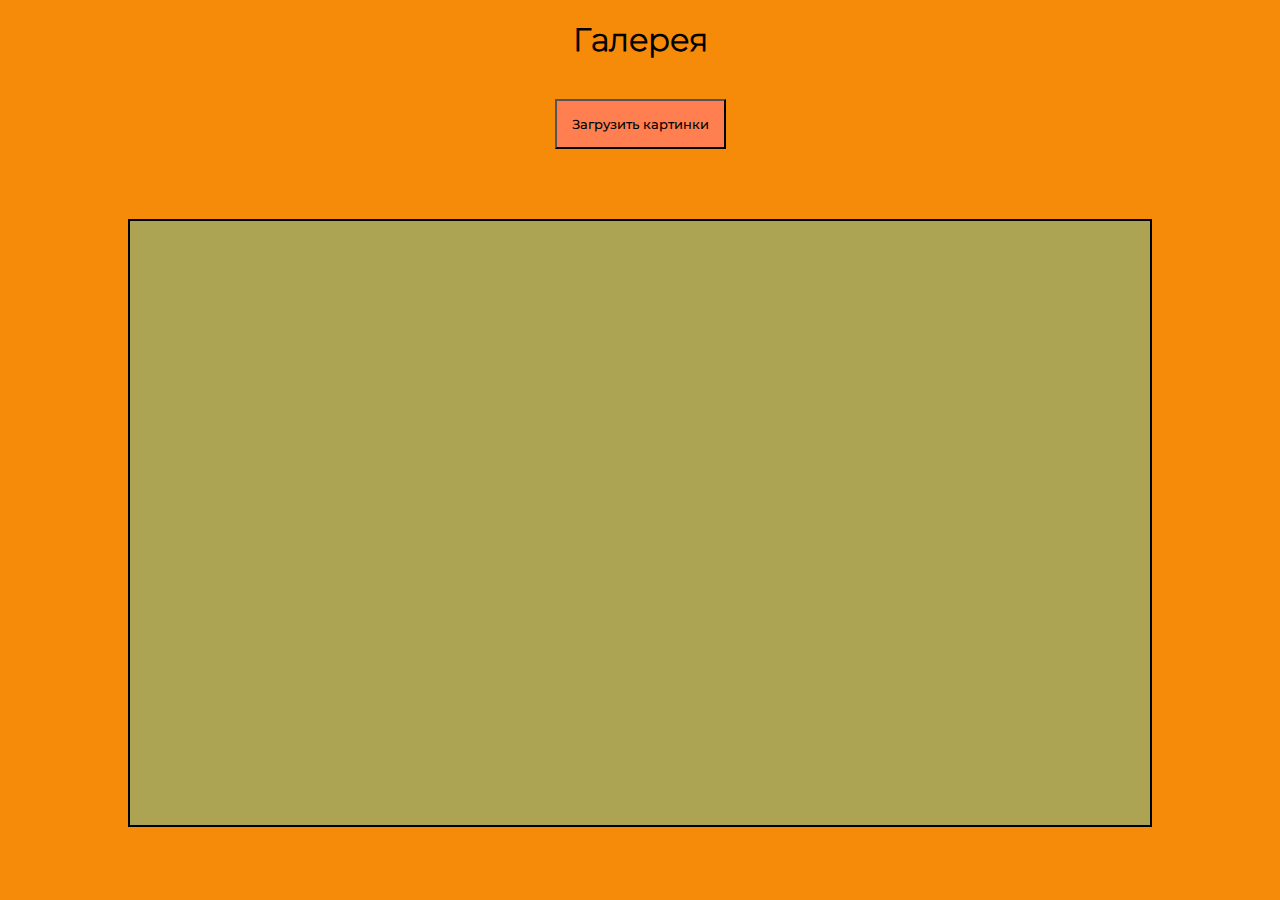
<file: module 8.8/index.html>
<!DOCTYPE html>
<html lang="ru">
<head>
    <meta charset="UTF-8">
    <meta name="viewport" content="width=device-width, initial-scale=1.0">
    <link rel="stylesheet" href="style/module 8.css">
    <link rel="stylesheet" href="style/font.css">
    <title>Gallery</title>
</head>
<body>
    <div class="header_box">
        <h1>Галерея</h1>
        <button class="btn" type="button">Загрузить картинки</button>
    </div>

    <div class="mask">
        <div class="loader"></div>
    </div>

    <div class="content_box">
         <ul class="pics">
               
        </ul>
    </div>
        
    <script src="js/module_8.js"></script>
</body>
</html>
</file>
<file: module 8.8/style/module 8.css>
@import url(font.css);
*{
    margin: 0;
    padding: 0;
    box-sizing: border-box;
}

body {
    background-color: rgb(246, 139, 9);
}

.header_box {
    display: flex;
    justify-content: center;
    flex-direction: column;
    align-items: center;
}

.btn{
    padding: 15px;
    background-color: coral;
    margin: 20px;
    font-family: "Montserrat-Medium";
}
h1 {
    margin: 20px;
    font-family: "Montserrat-Light";
}

.content_box {
    background-color: rgba(0, 225, 255, 0.298);
    width: 80%;
    margin: 50px auto;
    border: 2px solid black;
}

.content_box ul{ 
    height: auto;
    min-height: 600px;
    display: inline-block;
    
}

.content_box ul li {
    
    list-style: none;
    float: left;
    width: 16%;
    margin: 2%;
    
    
}
.img {
    height: 140px;
    display: flex;
    justify-content: center;
    align-items: center;
    width: 100%;
    max-width: 100%;
    max-height: 100%;
}


.mask{
    /* width: 100%; */
    /* height: 100%; */
    background: green;
    position: fixed;
    top: 0;
    z-index: 100;
    transition: 0.6s;
    display: flex;
    justify-content: center;
    align-items: center;
}

.loader{
    
    width: 75px;
    height: 75px;
    border: 10px solid rgba(0, 225, 255, 0.298);
    border-radius: 50%;
    border-left-color: red;
    animation: loader 1.3s linear infinite;
}

@keyframes loader{
    100% {
        transform: rotate(360deg);
    }
}

.hide {
  opacity: 0;
}

@media only screen and (max-width : 940px),
only screen and (max-device-width : 940px){
    .content_box ul li{
        width: 20%;
    }
    
}
@media only screen and (max-width : 720px),
only screen and (max-device-width : 720px){
    .content_box ul li{
        width: 30%;
    }
    .loader{
        width: 45px;
        height: 45px;
    }
}
@media only screen and (max-width : 530px),
only screen and (max-device-width : 530px){
    .content_box ul li{
        width: 45%;
    }
    .mask{
        max-width: 35px;
        max-height: 35px;
    }
    .loader{
        width: 35px;
        height: 35px;
    }
}
</file>
<file: module 8.8/style/font.css>
@font-face {
	font-family: "Montserrat-Medium";
	src: url(../font/Montserrat-Medium.woff) format(woff)
}
@font-face {
  font-family: "Montserrat-Light";
  src: url(../font/Montserrat-Light.woff) format(woff)
}
</file>
